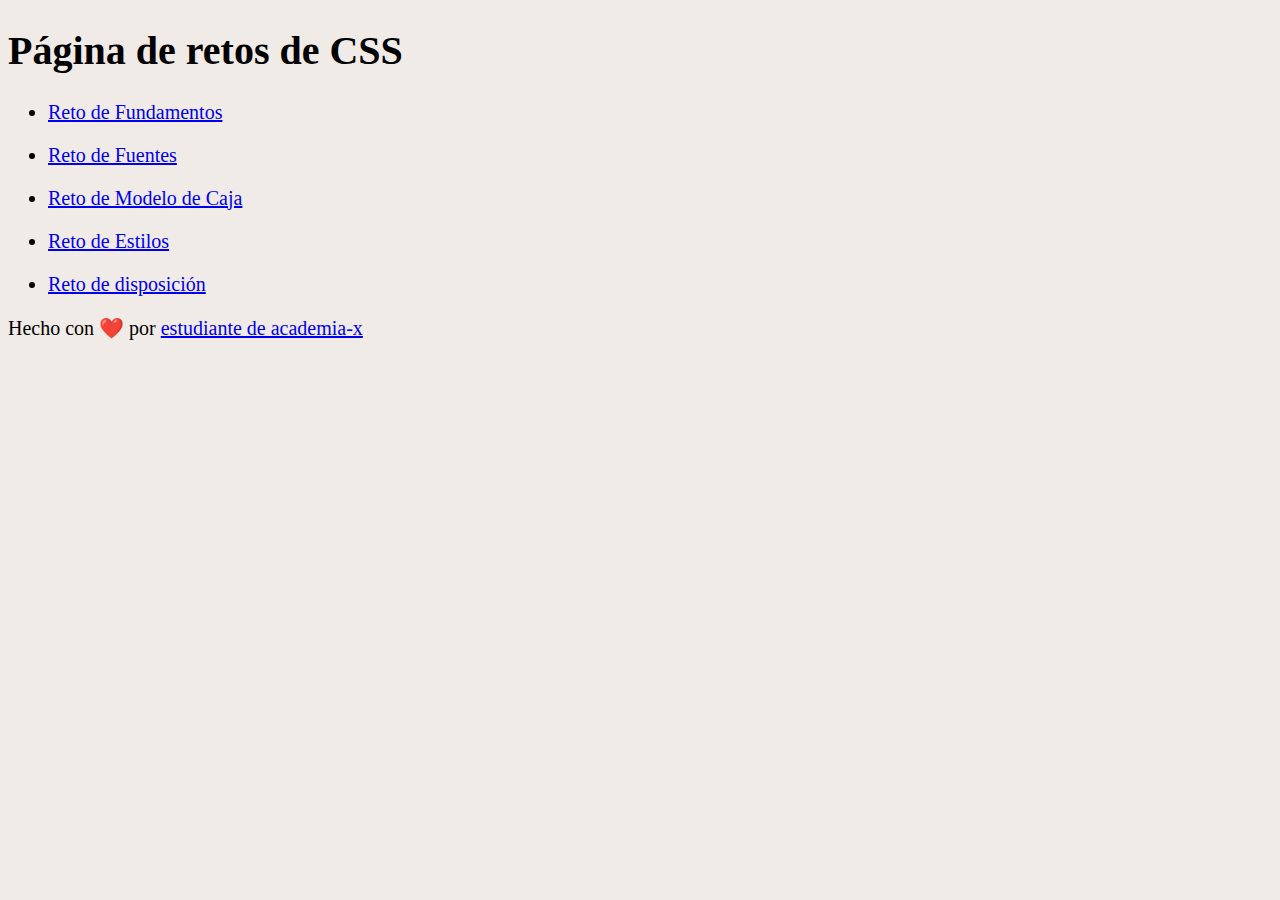
<file: index.html>
<!DOCTYPE html>
<html lang="en">
<head>
  <meta charset="UTF-8">
  <meta name="viewport" content="width=device-width, initial-scale=1.0">
  <link rel="stylesheet" href="./styles.css">
  <title>Retos CSS</title>
</head>
<body>
  <header>
    <h1>Página de retos de CSS</h1>
  </header>

  <main>
    <ul>
      <li>
        <section>
          <a href="./reto de fundamentos/index.html">
            <p>Reto de Fundamentos</p>
          </a>
        </section>
      </li>
      <li>
        <section>
          <a href="./reto de fuentes/index.html">
            <p>Reto de Fuentes</p>
          </a>
        </section>
      </li>
      <li>
        <section>
          <a href="./reto modelo de caja/index.html">
            <p>Reto de Modelo de Caja</p>
          </a>
        </section>
      </li>
      <li>
        <section>
          <a href="./reto de estilos/index.html">
            <p>Reto de Estilos</p>
          </a>
        </section>
      </li>

      <li>
        <section>
          <a href="./reto de disposición/index.html">
            <p>Reto de disposición</p>
          </a>
        </section>
      </li>
    </ul>
  </main>

  <footer>
    <p>Hecho con ❤️ por <a href="#">estudiante de academia-x</a></p>
  </footer>
</body>
</html>
</file>
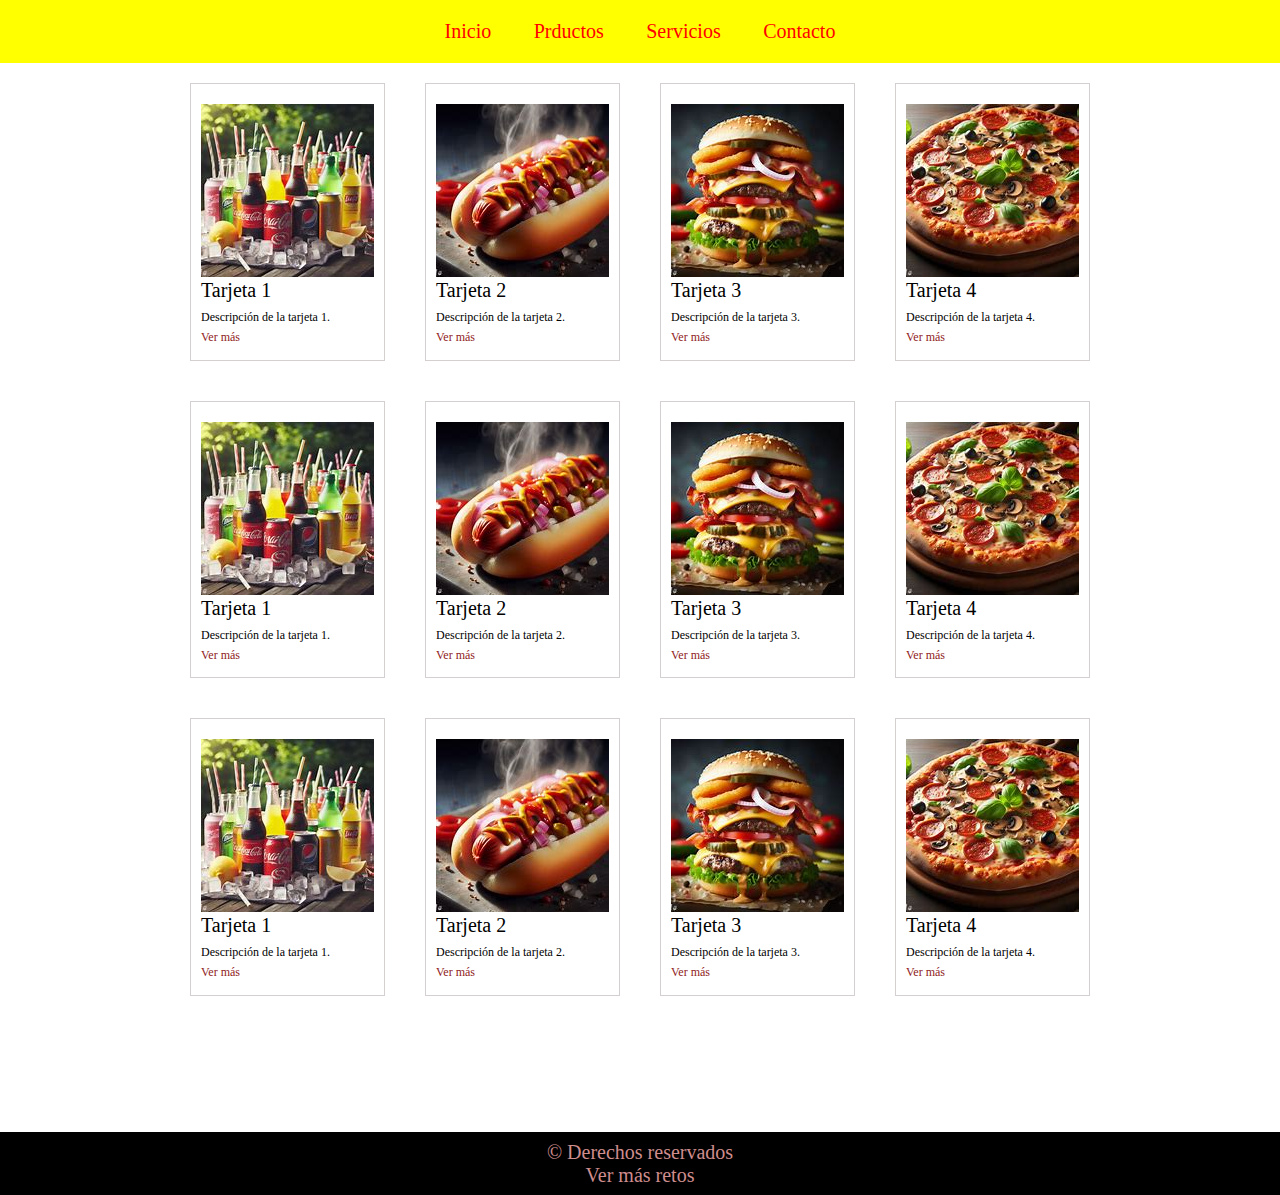
<file: reto de disposición/index.html>
<!DOCTYPE html>
<html lang="es">
<head>
  <meta charset="UTF-8">
  <meta name="viewport" content="width=device-width, initial-scale=1.0">
  <link rel="stylesheet" href="./styles.css">
  <title>Reto de disposición</title>
</head>
<body>
  <header>
    
    <nav class="nav">

      <ul>
        <li class="item-nav">
          <a href="#">Inicio</a>
        </li>
        <li class="item-nav">
          <a href="#">Prductos</a>
        </li>
        <li class="item-nav">
          <a href="#">Servicios</a>
        </li>
        <li class="item-nav">
          <a href="#">Contacto</a>
        </li>
      </ul>

    </nav>

  </header>

  <main>

    <section class="comida">

      <div class="tarjeta">

        <figure>
          <img src="./img/refrescos.jpg" alt="refrescos">
          <figcaption>
            <p class="titulo-tarjeta">Tarjeta 1</p>
            <p class="descripcion-tarjeta">Descripción de la tarjeta 1.</p>
            <p class="link-tarjeta">
              <a href="#">Ver más</a>
            </p>
          </figcaption>
        </figure>

      </div>

      <div class="tarjeta">

        <figure>
          <img src="./img/perro-caliente.jpg" alt="perro-caliente">
          <figcaption>
            <p class="titulo-tarjeta">Tarjeta 2</p>
            <p class="descripcion-tarjeta">Descripción de la tarjeta 2.</p>
            <p class="link-tarjeta">
              <a href="#">Ver más</a>
            </p>
          </figcaption>
        </figure>

      </div>

      <div class="tarjeta">

        <figure>
          <img src="./img/hamburguesota.jpg" alt="hamburguesa">
          <figcaption>
            <p class="titulo-tarjeta">Tarjeta 3</p>
            <p class="descripcion-tarjeta">Descripción de la tarjeta 3.</p>
            <p class="link-tarjeta">
              <a href="#">Ver más</a>
            </p>
          </figcaption>
        </figure>

      </div>

      <div class="tarjeta">

        <figure>
          <img src="./img/pizza.jpg" alt="pizza">
          <figcaption>
            <p class="titulo-tarjeta">Tarjeta 4</p>
            <p class="descripcion-tarjeta">Descripción de la tarjeta 4.</p>
            <p class="link-tarjeta">
              <a href="#">Ver más</a>
            </p>
          </figcaption>
        </figure>

      </div>

    </section>

    <section class="comida">

      <div class="tarjeta">

        <figure>
          <img src="./img/refrescos.jpg" alt="refrescos">
          <figcaption>
            <p class="titulo-tarjeta">Tarjeta 1</p>
            <p class="descripcion-tarjeta">Descripción de la tarjeta 1.</p>
            <p class="link-tarjeta">
              <a href="#">Ver más</a>
            </p>
          </figcaption>
        </figure>

      </div>

      <div class="tarjeta">

        <figure>
          <img src="./img/perro-caliente.jpg" alt="perro-caliente">
          <figcaption>
            <p class="titulo-tarjeta">Tarjeta 2</p>
            <p class="descripcion-tarjeta">Descripción de la tarjeta 2.</p>
            <p class="link-tarjeta">
              <a href="#">Ver más</a>
            </p>
          </figcaption>
        </figure>

      </div>

      <div class="tarjeta">

        <figure>
          <img src="./img/hamburguesota.jpg" alt="hamburguesa">
          <figcaption>
            <p class="titulo-tarjeta">Tarjeta 3</p>
            <p class="descripcion-tarjeta">Descripción de la tarjeta 3.</p>
            <p class="link-tarjeta">
              <a href="#">Ver más</a>
            </p>
          </figcaption>
        </figure>

      </div>

      <div class="tarjeta">

        <figure>
          <img src="./img/pizza.jpg" alt="pizza">
          <figcaption>
            <p class="titulo-tarjeta">Tarjeta 4</p>
            <p class="descripcion-tarjeta">Descripción de la tarjeta 4.</p>
            <p class="link-tarjeta">
              <a href="#">Ver más</a>
            </p>
          </figcaption>
        </figure>

      </div>

    </section>

    <section class="comida">

      <div class="tarjeta">

        <figure>
          <img src="./img/refrescos.jpg" alt="refrescos">
          <figcaption>
            <p class="titulo-tarjeta">Tarjeta 1</p>
            <p class="descripcion-tarjeta">Descripción de la tarjeta 1.</p>
            <p class="link-tarjeta">
              <a href="#">Ver más</a>
            </p>
          </figcaption>
        </figure>

      </div>

      <div class="tarjeta">

        <figure>
          <img src="./img/perro-caliente.jpg" alt="perro-caliente">
          <figcaption>
            <p class="titulo-tarjeta">Tarjeta 2</p>
            <p class="descripcion-tarjeta">Descripción de la tarjeta 2.</p>
            <p class="link-tarjeta">
              <a href="#">Ver más</a>
            </p>
          </figcaption>
        </figure>

      </div>

      <div class="tarjeta">

        <figure>
          <img src="./img/hamburguesota.jpg" alt="hamburguesa">
          <figcaption>
            <p class="titulo-tarjeta">Tarjeta 3</p>
            <p class="descripcion-tarjeta">Descripción de la tarjeta 3.</p>
            <p class="link-tarjeta">
              <a href="#">Ver más</a>
            </p>
          </figcaption>
        </figure>

      </div>

      <div class="tarjeta">

        <figure>
          <img src="./img/pizza.jpg" alt="pizza">
          <figcaption>
            <p class="titulo-tarjeta">Tarjeta 4</p>
            <p class="descripcion-tarjeta">Descripción de la tarjeta 4.</p>
            <p class="link-tarjeta">
              <a href="#">Ver más</a>
            </p>
          </figcaption>
        </figure>

      </div>

    </section>

  </main>

  <footer>
    <p class="final">&copy; Derechos reservados</p>
    <a href="../index.html">
      <p>Ver más retos</p>
    </a>
  </footer>
</body>
</html>
</file>
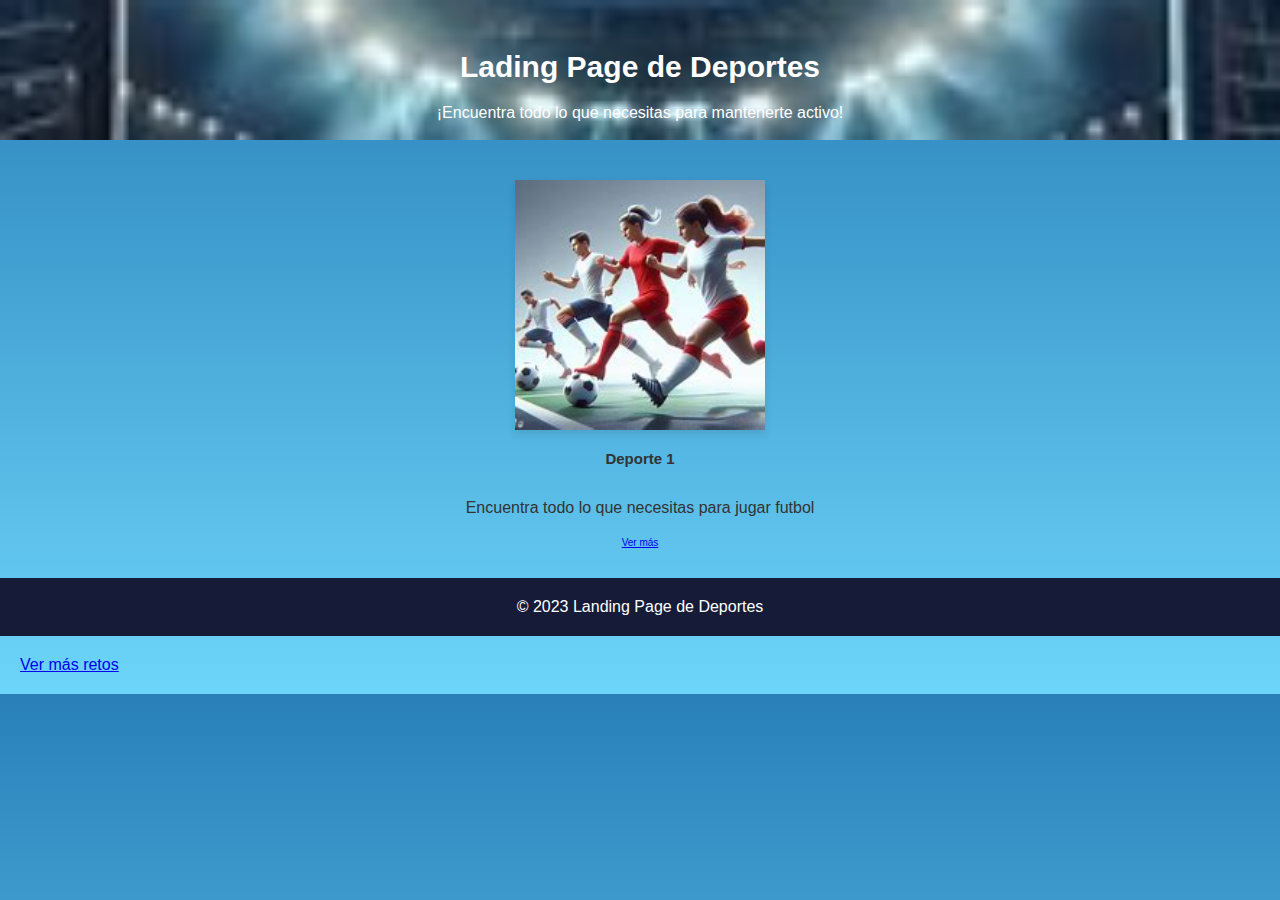
<file: reto de estilos/index.html>
<!DOCTYPE html>
<html lang="es">
<head>
  <meta charset="UTF-8">
  <meta name="viewport" content="width=device-width, initial-scale=1.0">
  <link rel="stylesheet" href="./styles.css">
  <title>Reto de estilos</title>
</head>
<body>
  <header>
    <h1>Lading Page de Deportes</h1>
    <p>¡Encuentra todo lo que necesitas para mantenerte activo!</p>
  </header>

  <main>

    <figure>
      <img src="./img/jugando futbol.jpg" alt="Jugandores de futbol poco realistas">
      <figcaption>
        <h2>Deporte 1</h2>
        <p>Encuentra todo lo que necesitas para jugar futbol</p>
        <a href="#">Ver más</a>
      </figcaption>
    </figure>

  </main>

  <footer>
    <div>
      <p>&copy; 2023 Landing Page de Deportes</p>
    </div>
    <a href="../index.html">
      <p>Ver más retos</p>
    </a>
  </footer>
</body>
</html>
</file>
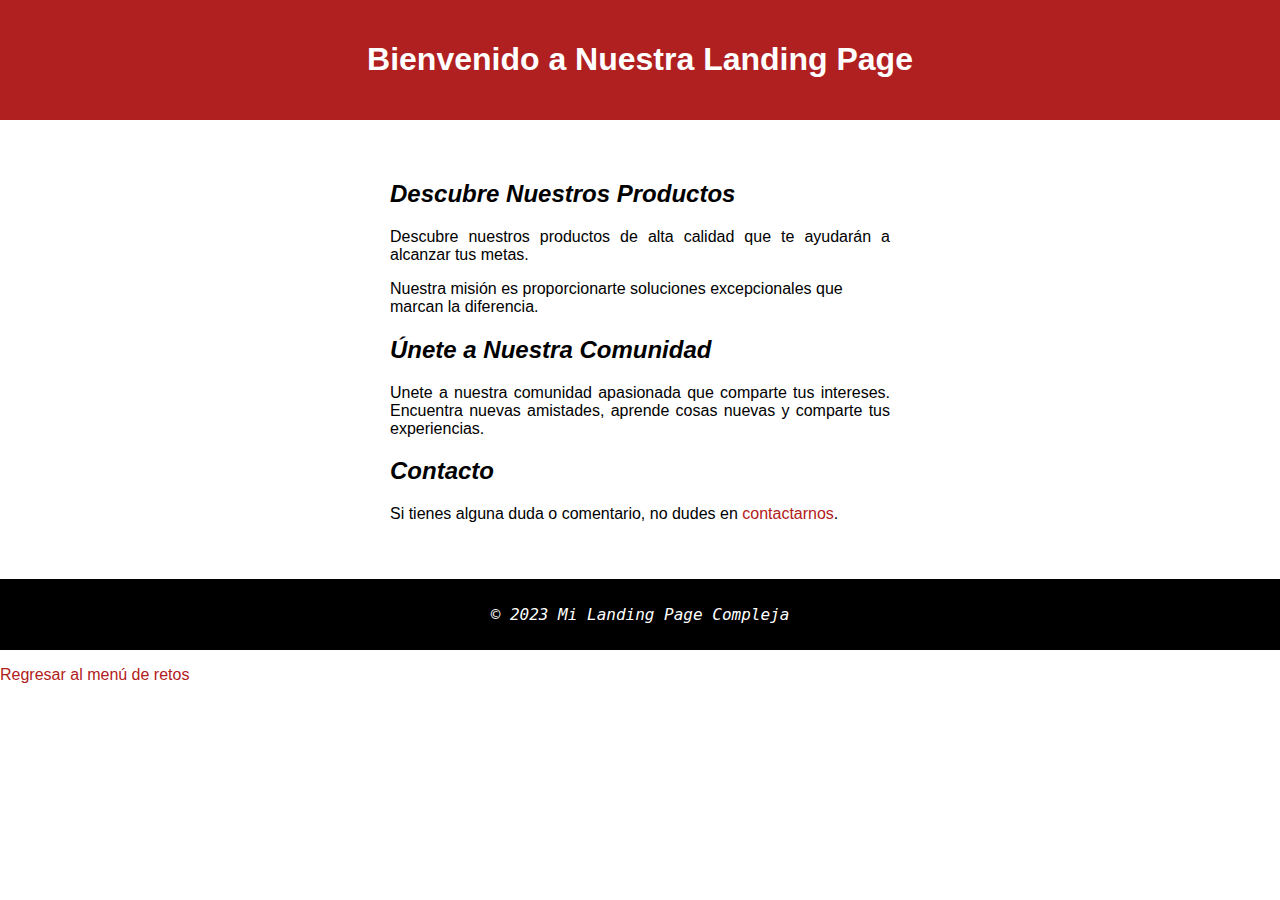
<file: reto de fuentes/index.html>
<!DOCTYPE html>
<html lang="en">
<head>
  <meta charset="UTF-8">
  <meta name="viewport" content="width=device-width, initial-scale=1.0">
  <link rel="stylesheet" href="./styles.css">
  <title>Reto de fuentes</title>
</head>
<body>
  <header>
    <h1>Bienvenido a Nuestra Landing Page</h1>
  </header>

  <main>
    <article>
      <h2>Descubre Nuestros Productos</h2>
      <p class="justify">Descubre nuestros productos de alta calidad que te ayudarán a alcanzar tus metas.</p>
      <p>Nuestra misión es proporcionarte soluciones excepcionales que marcan la diferencia.</p>
    </article>

    <article>
      <h2>Únete a Nuestra Comunidad</h2>

      <p class="justify">Unete a nuestra comunidad apasionada que comparte tus intereses. Encuentra nuevas amistades, aprende cosas nuevas y comparte tus experiencias.</p>
    </article>

    <section>
      <h2>Contacto</h2>

      <p class="justify">Si tienes alguna duda o comentario, no dudes en <a href="#">contactarnos</a>.</p>
    </section>

  </main>

  <footer>
    <div>
      <p><small>&copy; 2023 Mi Landing Page Compleja</small></p>
    </div>
    <a href="../index.html">
      <p>Regresar al menú de retos</p>
    </a>
  </footer>
</body>
</html>
</file>
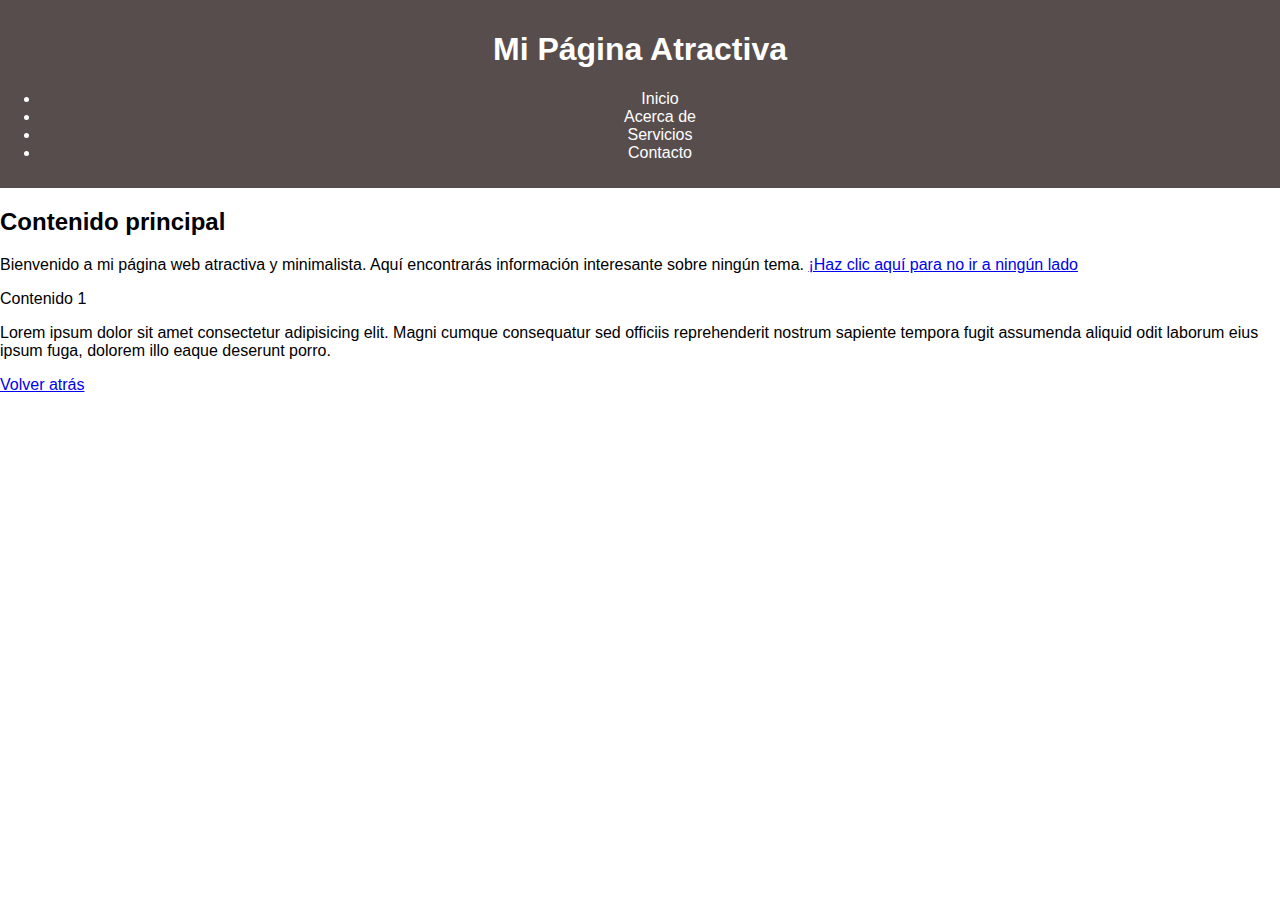
<file: reto de fundamentos/index.html>
<!DOCTYPE html>
<html lang="en">
<head>
  <meta charset="UTF-8">
  <meta name="viewport" content="width=device-width, initial-scale=1.0">
  <link rel="stylesheet" href="./styles.css">
  <title>Fundamentos de CSS</title>
</head>
<body>

  <header>

    <h1>Mi Página Atractiva</h1>

    <nav>
      <ul>
        <li><a href="#">Inicio</a></li>
        <li><a href="#">Acerca de</a></li>
        <li><a href="#">Servicios</a></li>
        <li><a href="#">Contacto</a></li>
      </ul>
    </nav>

  </header>

  <main>
      
      <section>

        <h2>Contenido principal</h2>

        <p>Bienvenido a mi página web atractiva y minimalista. Aquí encontrarás información interesante sobre ningún tema. <a href="#">¡Haz clic aquí para no ir a ningún lado</a></p>

      </section>

      <section>
  
        <p>Contenido 1</p>
  
        <p>Lorem ipsum dolor sit amet consectetur adipisicing elit. Magni cumque consequatur sed officiis reprehenderit nostrum sapiente tempora fugit assumenda aliquid odit laborum eius ipsum fuga, dolorem illo eaque deserunt porro.</p>
      
      </section>

  </main>

  <footer>
    <a href="../index.html">Volver atrás</a>
  </footer>

</body>
</html>
</file>
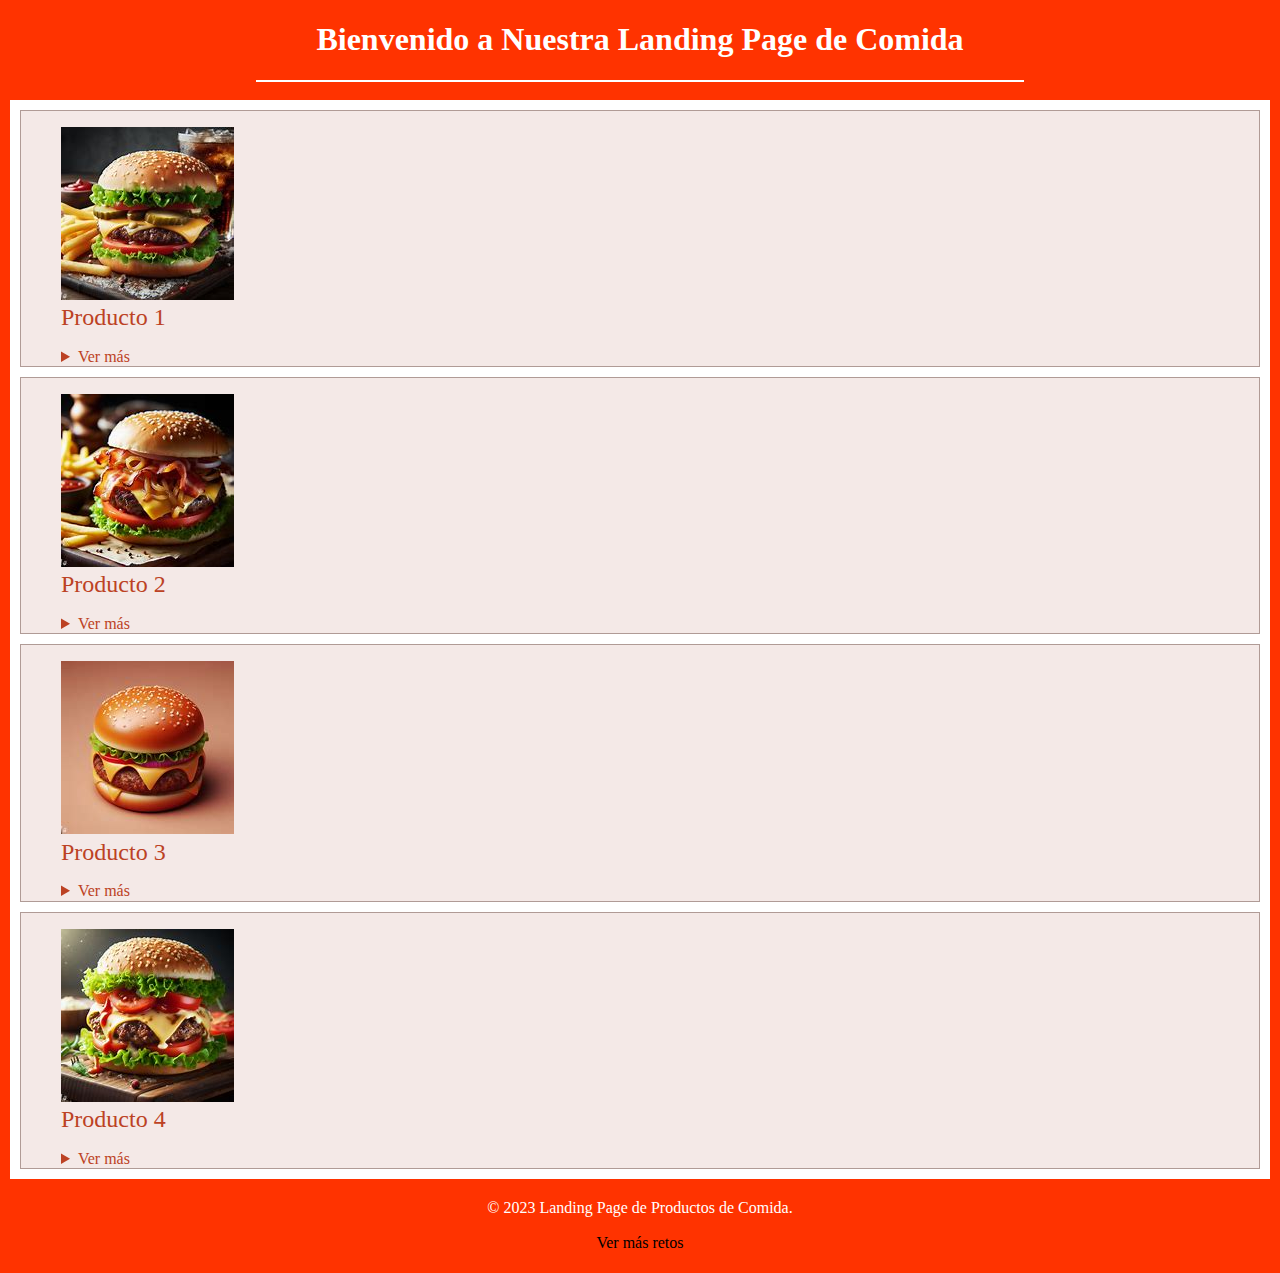
<file: reto modelo de caja/index.html>
<!DOCTYPE html>
<html lang="es">
<head>
  <meta charset="UTF-8">
  <meta name="viewport" content="width=device-width, initial-scale=1.0">
  <link rel="stylesheet" href="./normalize.css">
  <link rel="stylesheet" href="./styles.css">
  <title>Reto: Modelo de Caja</title>
</head>
<body>
  <header>
    <h1>Bienvenido a Nuestra Landing Page de Comida</h1>
    <hr>
  </header>

  <main>

    <section>

      <figure>
        <img src="./img/HR1.jpg" alt="Hamburguesa con pepinillos" title="Hamburguesa con pepinillos">
        <figcaption>Producto 1</figcaption>
      </figure>

      <details>
        <summary>Ver más</summary>
        <p>Sé que el ver más es para que te lleve a una página externa con más información del producto pero lo quise hacer de está manera para ver el comportamiento de de está etiqueta, de todos modos igual seria un enlance vacio.</p>
      </details>

    </section>

    <section>

      <figure>
        <img src="./img/HR2.jpg" alt="Hamburguesa tocino" title="Hamburguesa con tocino">
        <figcaption>Producto 2</figcaption>
      </figure>

      <details>
        <summary>Ver más</summary>
        <p>Lorem ipsum dolor sit amet, consectetur adipisicing elit. Delectus quam illum a accusantium voluptates ipsam minus pariatur hic ad ratione quaerat et obcaecati voluptatem labore atque, reprehenderit dolorum repellendus incidunt.</p>
      </details>

    </section>

    <section>

      <figure>
        <img src="./img/HR3.jpg" alt="Hamburguesa con queso no tan real" title="Parece de mentira pero quizás lo sea">
        <figcaption>Producto 3</figcaption>
      </figure>

      <details>
        <summary>Ver más</summary>
        <p>Lorem ipsum dolor sit amet, consectetur adipisicing elit. Delectus quam illum a accusantium voluptates ipsam minus pariatur hic ad ratione quaerat et obcaecati voluptatem labore atque, reprehenderit dolorum repellendus incidunt.</p>
      </details>

    </section>

    <section>

      <figure>
        <img src="./img/HR4.jpg" alt="Hamburguesa con queso real" title="Hamburguesa sencilla extrema">
        <figcaption>Producto 4</figcaption>
      </figure>

      <details>
        <summary>Ver más</summary>
        <p>Lorem ipsum dolor sit amet, consectetur adipisicing elit. Delectus quam illum a accusantium voluptates ipsam minus pariatur hic ad ratione quaerat et obcaecati voluptatem labore atque, reprehenderit dolorum repellendus incidunt.</p>
      </details>

    </section>
  </main>

  <footer>
    &copy; 2023 Landing Page de Productos de Comida.
    <a href="../index.html">
      <p>Ver más retos</p>
    </a>
  </footer>
</body>
</html>
</file>
<file: styles.css>
html {
  font-size: 10px;
  background-color: rgb(240, 235, 230);
}
body {
  font-size: 2rem;
}
</file>
<file: reto de disposición/styles.css>
* {
  font-size: 10px;
  margin: 0;
  padding: 0;
}

body {
  display: grid;
  grid-template-rows: 1fr auto 1fr;
}

header {
  background-color: yellow;
}

.nav {
  display: flex;
  justify-content: center;
  padding: 2rem;
}

.item-nav {
  display: inline-block;
}

.item-nav a {
  margin: 0 2rem;
  font-size: 2rem;
  color: red;
  text-decoration: none;
}

.item-nav:hover {
  color: rgb(255, 196, 0);
}

main {
  display: grid;
  grid-template-rows: 30% 30% 30%;
  justify-content: center;
  max-width: 80rem;
  margin: 0 auto;
  margin-bottom: 1rem;
}

.comida {
  display: flex;
  justify-content: space-around;
}

.tarjeta {
  margin: 2rem;
  padding: 2rem 1rem 5rem;
  border: 1px solid rgb(212, 208, 208);
}

.titulo-tarjeta {
  font-size: 2rem;
  margin-bottom: 0.8rem;
  /* text-align: center; */
}

.descripcion-tarjeta {
  font-size: 1.2rem;
  margin-bottom: 0.5rem;
}

.link-tarjeta a {
  text-decoration: none;
  color: rgb(143, 34, 34);
  font-size: 1.2rem;
}

footer {
  display: flex;
  flex-direction: column;
  background-color: black;
  color: rgb(207, 141, 141);
  align-items: center;
  justify-content: center;
}

footer p {
  font-size: 2rem;

}

footer a {
  text-decoration: none;
  color:rgb(207, 141, 141)
}

footer a:hover {
  color:rgb(212, 208, 208)
}
</file>
<file: reto de estilos/styles.css>
html {
  font-size: 10px;
}

body {
  margin: 0;
  padding: 0;
  font-family: 'Arial', sans-serif;
  background: linear-gradient(to bottom, #2980b9, #6dd5fa);
  color: #333;
}

header {
  background-image: url(./img/estadio\ de\ futbol\ feo.jpg);
  background-repeat: no-repeat;
  background-size: cover;
  background-position: center;
  color: #fff;
  width: 100%;
  height: 40px;
  text-align: center;
  padding: 50px 0;
  overflow: hidden;
}

main {
  padding: 20px 20px;
  text-align: center;
}

img {
  width: 100%;
  max-width: 250px;
  height: auto;
  display: block;
  margin: 20px auto;
  box-shadow: 0 4px 8px rgba(0, 0, 0, 0.1);
}

h1 {
  font-size: 3rem;
  margin: 0;
}

p {
  font-size: 1.6rem;
  margin: 0;
  padding: 20px;
}

div {
  background-color: hsl(230, 43%, 15%);
  color: white;
  text-align: center;
}
</file>
<file: reto de fuentes/styles.css>
html {
  font-size: 10px;
}

body {
  font-size: 1.6rem;
  font-family: Arial, Helvetica, sans-serif;
  margin: 0;
  padding: 0;
}

header {
  background-color: rgb(177, 32, 32);
  color: white;
  padding: 2rem;
  text-align: center;
}

main {
  max-width: 50rem;
  padding: 4rem;
  margin: 0 auto;
}

h2 {
  font-style: italic;
}

.justify {
  text-align: justify;
}

a {
  color: rgb(177, 32, 32);
  text-decoration: none;
}

a:hover {
  color: rgb(238, 137, 37);
}

div {
  background-color: rgb(0, 0, 0);
  color: white;
  padding: 1rem;
  text-align: center;
}

small {
  font-family: monospace;
  font-size: large;
  font-style: oblique;
}
</file>
<file: reto de fundamentos/styles.css>
html {
  font-size: 10px;
}

body {
  font-size: 1.6rem;
  font-family: Arial, Helvetica, sans-serif;
  margin: 0;
  padding: 0;
}

header {
  background-color:rgb(87, 77, 77);
  color: white;
  padding: 1rem 0;
  text-align: center;
}

header a {
  color: white;
  text-decoration: none;
  margin: 0 1.5rem;
}
</file>
<file: reto modelo de caja/styles.css>
body {
  background-color: hsl(12, 100%, 50%);
}

header {
  color: white;
  text-align: center;
  max-width: 60%;
  margin: 0 auto;
}

hr {
  border: 1px solid white;
}

main {
  background-color: white;
  border: 10px solid hsl(12, 100%, 50%);
  border-bottom: 20px solid hsl(12, 100%, 50%);
}

figcaption {
  color: hsl(12, 68%, 44%);
  font-size: 1.5em;
}

summary {
  color: hsl(12, 68%, 44%);
  font-size: 1em;
  margin-left: 40px;
}

section {
  background-color: hsl(13, 37%, 93%);
  border: 1px solid hsl(12, 14%, 64%);
  margin: 10px;
}

footer {
  background-color: hsl(12, 100%, 50%);
  color: white;
  text-align: center;
  padding-bottom: 5px;
}

a {
  color: hsl(0, 0%, 0%);
  text-decoration: none;
}

a:hover {
  color: hsl(0, 0%, 100%);
}
</file>
